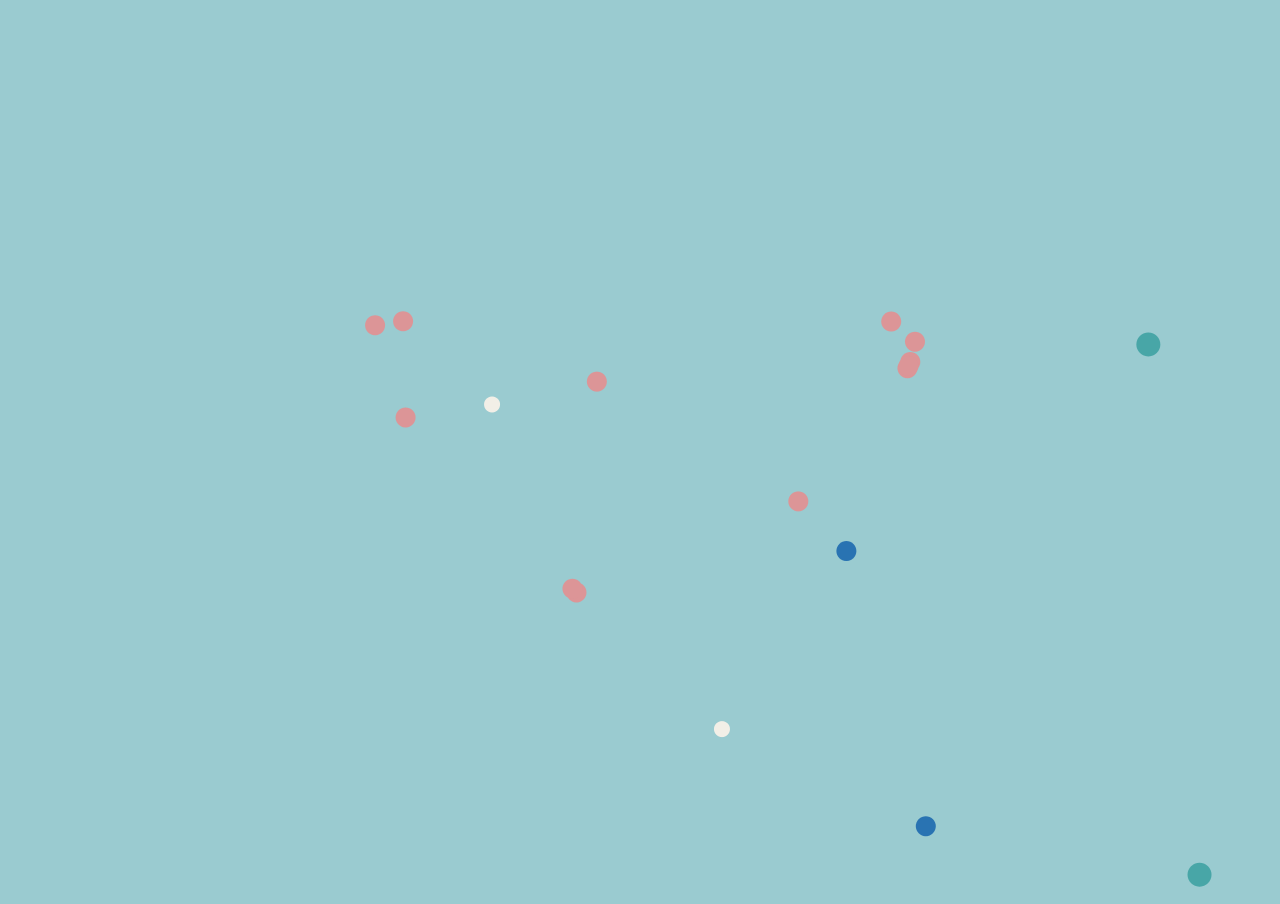
<file: index.html>
<!DOCTYPE html>
<html lang="en">
<head>
    <meta charset="UTF-8">
    <meta name="viewport" content="width=device-width, initial-scale=1.0">
    <title>Circle</title>
    <!-- Dancing Script 웹폰트 추가 -->
    <link href="https://fonts.googleapis.com/css?family=Dancing+Script&display=swap" rel="stylesheet">
    <link rel="stylesheet" href="./style.css">
</head>
<body>
    <script type="module" src="./app.js"></script>
</body>
</html>
</file>
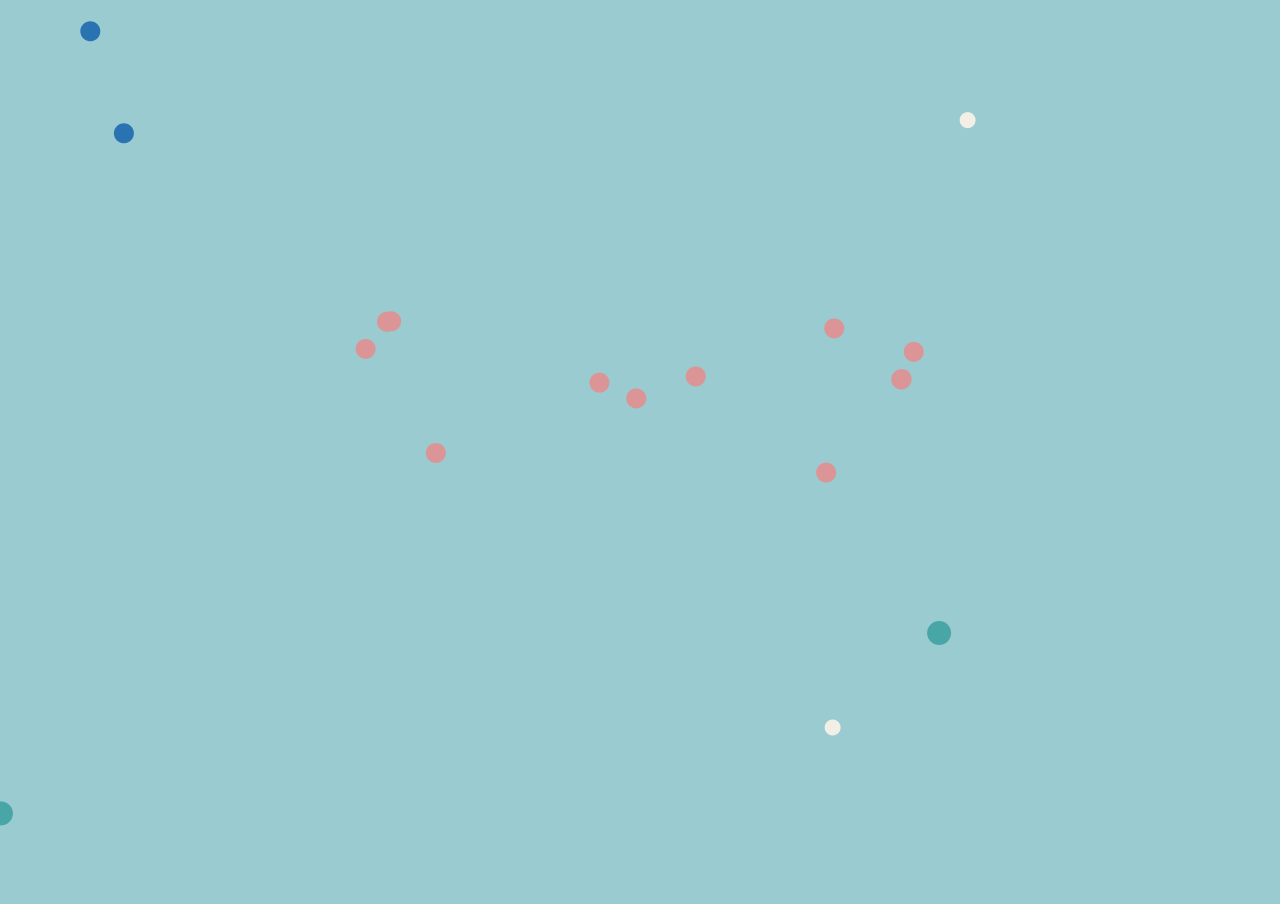
<file: circle.html>
<!DOCTYPE html>
<html lang="en">
<head>
    <meta charset="UTF-8">
    <meta name="viewport" content="width=device-width, initial-scale=1.0">
    <title>Circle</title>

    <link rel="stylesheet" href="./style.css">
</head>
<body>
    <script type="module" src="./app.js"></script>
</body>
</html>
</file>
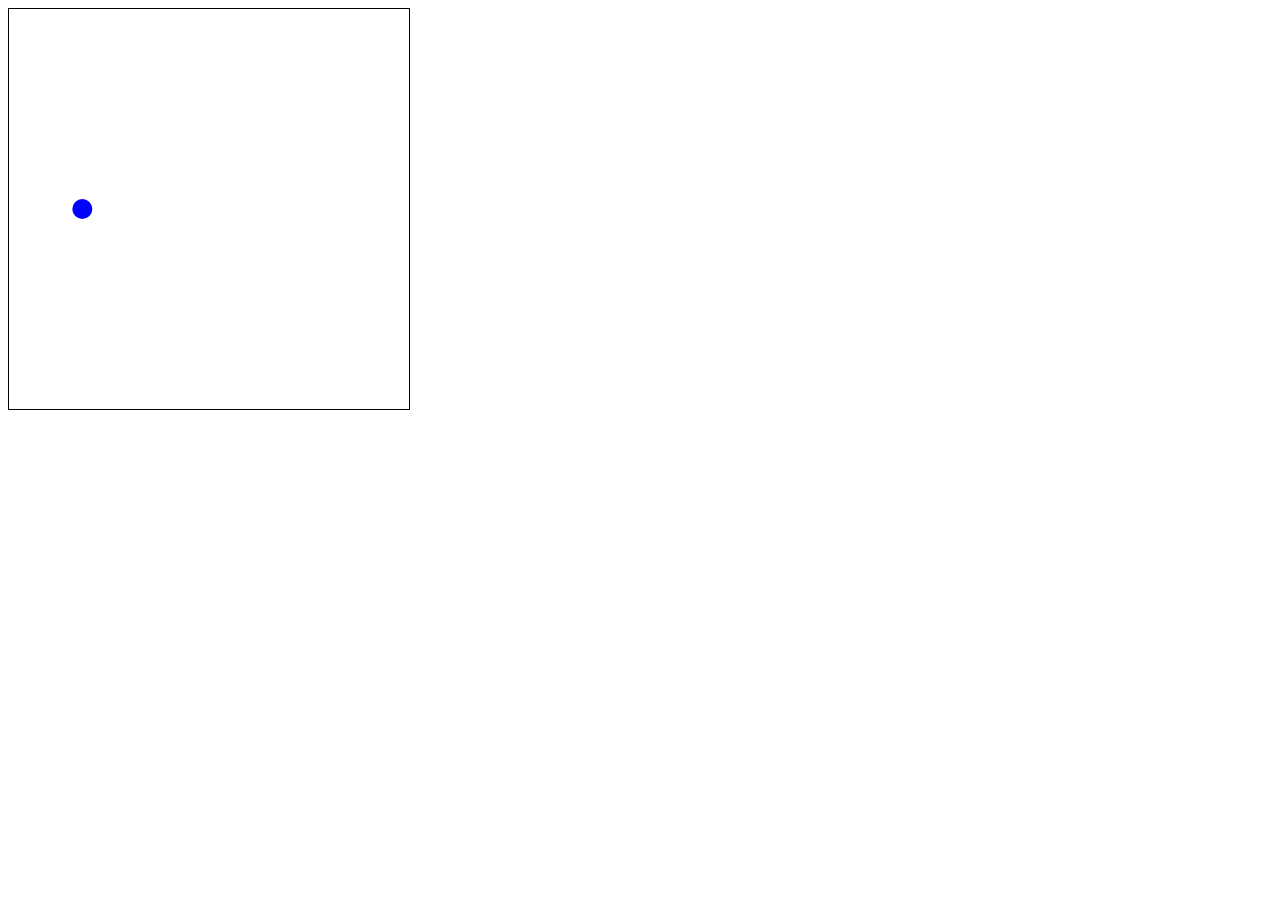
<file: test.html>
<!DOCTYPE html>
<html>
<head>
    <title>애니메이션 예제</title>
    <style>
        #canvas {
            border: 1px solid black;
            width: 400px;
            height: 400px;
        }
    </style>
</head>
<body>
    <canvas id="canvas" width="400" height="400"></canvas>

    <script>
        const canvas = document.getElementById('canvas');
        const ctx = canvas.getContext('2d');
        let startTime = null;

        function animate(t) {
            if (!startTime) startTime = t; // 애니메이션 시작 시간 설정
            const elapsed = t - startTime; // 경과 시간 계산

            // 화면을 지웁니다.
            ctx.clearRect(0, 0, canvas.width, canvas.height);

            // 경과 시간을 이용해 원의 위치 계산
            const x = (elapsed / 10) % canvas.width; // 속도 조절
            const y = canvas.height / 2;

            // 파란색 원 그리기
            ctx.beginPath();
            ctx.arc(x, y, 10, 0, Math.PI * 2);
            ctx.fillStyle = 'blue';
            ctx.fill();

            // 다음 프레임을 요청합니다.
            requestAnimationFrame(animate);
        }

        // 애니메이션을 시작합니다.
        requestAnimationFrame(animate);
    </script>
</body>
</html>
</file>
<file: style.css>
* {

    outline: 0;
    padding: 0;
    margin: 0;
}

html {

    width: 100%;
    height: 100%;
}

body {

    width: 100%;
    height: 100%;
    overflow: hidden; /* 요소의 크기를 넘어서는 콘텐츠 숨김. 스크롤바 X. */
    background-color: #9ACBD0;
}

canvas {

    width: 100%;
    height: 100%;
}
</file>
